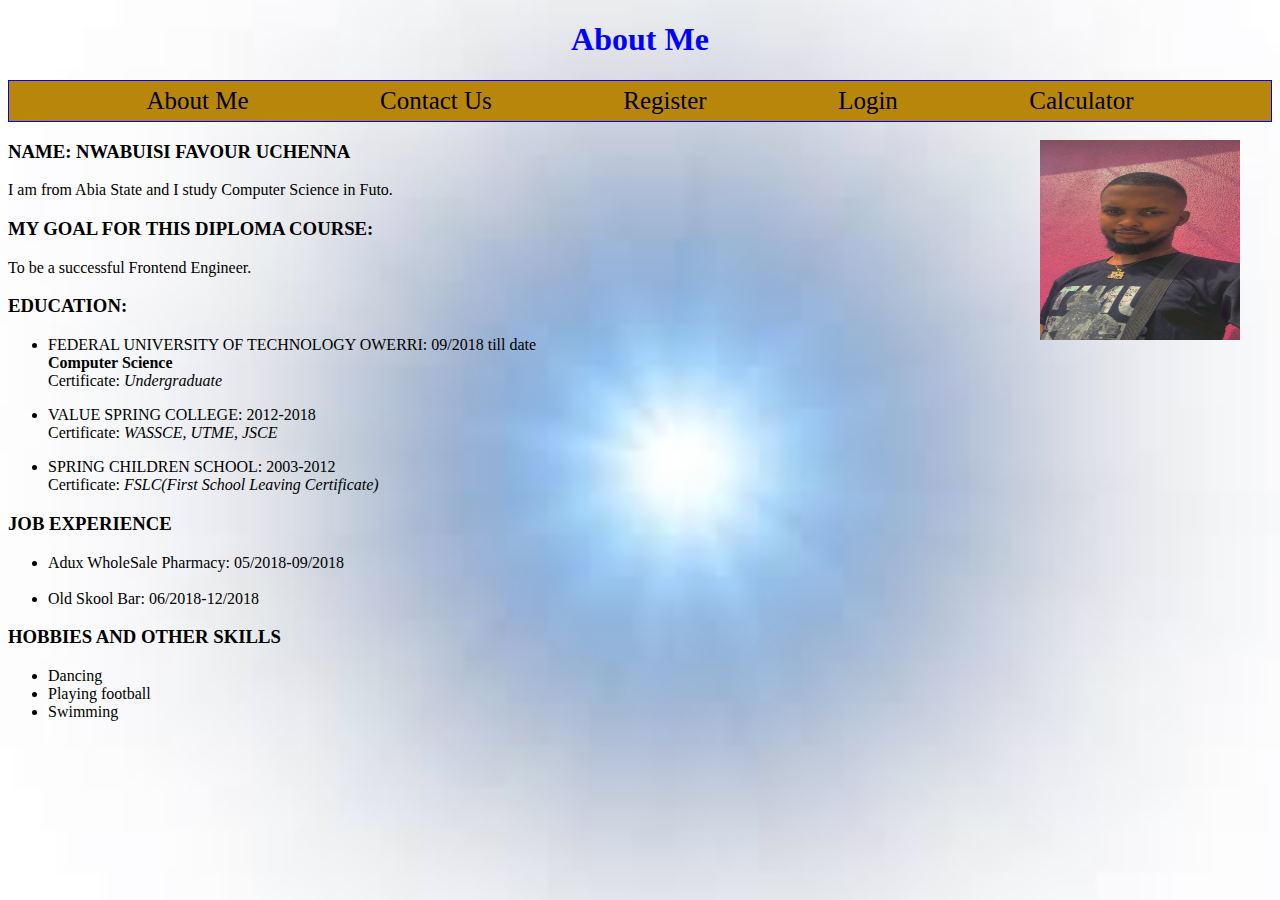
<file: index.html>
<!DOCTYPE html>
<html lang="en">
<head>
  <meta charset="UTF-8">
  <meta http-equiv="X-UA-Compatible" content="IE=edge">
  <meta name="viewport" content="width=device-width, initial-scale=1.0">
  <title>About Me</title>
  <link rel="stylesheet" href="style.css">
</head>
<body>
  
  <h1>About Me</h1>
   <header>
    <nav>
        <a href="index.html">About Me</a>
        <a href="ContactUs.html">Contact Us</a>
        <a href="register.html">Register</a>
        <a href="login.html">Login</a>
        <a href="Calculator.html">Calculator</a>
    </nav>
   </header>
   <aside><img src="./Favour.png"</aside>
    <section> 
      <div class="main">
          <h3>NAME: NWABUISI FAVOUR UCHENNA</h3>
          <p>I am from Abia State and I study Computer Science in Futo.</p>
          <h3>MY GOAL FOR THIS DIPLOMA COURSE:</h3>
          <p>To be a successful Frontend Engineer.</p>
          <h3>EDUCATION:</h3>
            <ul>
          <li><p>FEDERAL UNIVERSITY OF TECHNOLOGY OWERRI: 09/2018 till date<br><b>Computer Science</b><br>Certificate: <i>Undergraduate</i></p>
          </li>
          <li> <p>VALUE SPRING COLLEGE: 2012-2018<br>Certificate: <i>WASSCE, UTME, JSCE</i></li><p>
          <li>SPRING CHILDREN SCHOOL: 2003-2012 <br>Certificate: <i>FSLC(First School Leaving Certificate)</i></li>
            </ul>
          <h3>JOB EXPERIENCE</h3>
          <ul>
            <li>Adux WholeSale Pharmacy:  05/2018-09/2018</li><br>
            <li>Old Skool Bar: 06/2018-12/2018</li>
          </ul>
          <h3>HOBBIES AND OTHER SKILLS</h3>
          <ul>
            <li>Dancing</li>
            <li>Playing football</li>
            <li>Swimming</li>
          </ul>
      </div>
    </section>
    
    
</body>
</html>
</file>
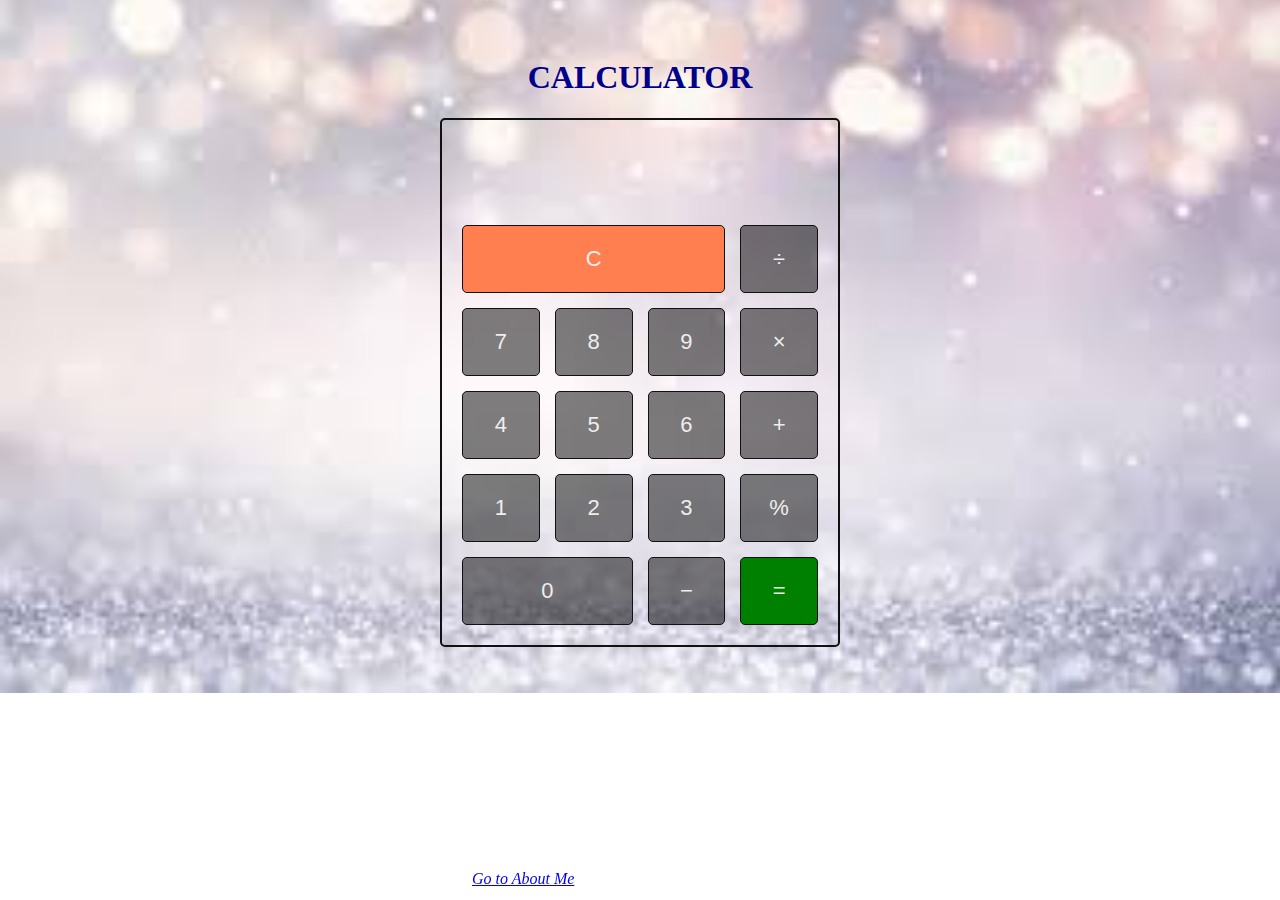
<file: Calculator.html>
<!DOCTYPE html>
<html lang="en">
<head> 
  <meta charset="UTF-8">
  <meta http-equiv="X-UA-Compatible" content="IE=edge">
  <meta name="viewport" content="width=device-width, initial-scale=1.0">
  <title>Calculator</title>
  <link rel="stylesheet" href="Calculator.css">
</head>
<body>
     <h1>CALCULATOR</h1>
   <div class="calculator">
    <input type="number">
    <div class="calculator-buttons">
      <button class="calc-button  is-clear">C</button>
      <button class="calc-button">&divide;</button>

      <button class="calc-button">7</button>
      <button class="calc-button">8</button>
      <button class="calc-button">9</button>
      <button class="calc-button">&times;</button>

      <button class="calc-button">4</button>
      <button class="calc-button">5</button>
      <button class="calc-button">6</button>
      <button class="calc-button">&plus;</button>
 
      <button class="calc-button">1</button>
      <button class="calc-button">2</button>
      <button class="calc-button">3</button>
      <button class="calc-button">&percnt;</button>

      <button class="calc-button is-zero">0</button>
      <button class="calc-button">&minus;</button>
      <button class="calc-button is-equals">&equals;</button>
      
      <div id="footer">
        <a href="./index.html"><i>Go to About Me</i></a>
      </div>
    </div>
</body>
</html>
</file>
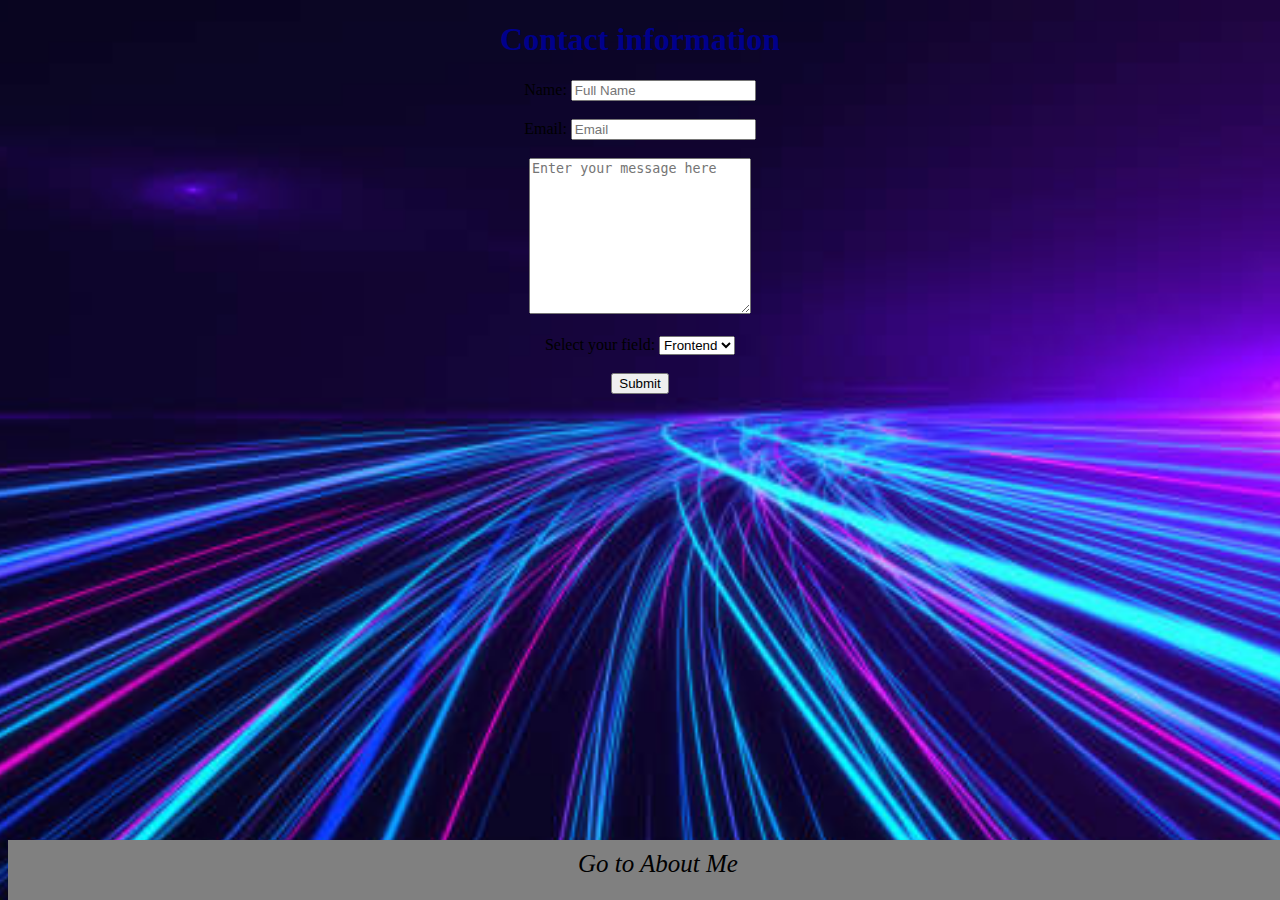
<file: ContactUs.html>
<!DOCTYPE html>
<html lang="en">
<head>
  <meta charset="UTF-8">
  <meta http-equiv="X-UA-Compatible" content="IE=edge">
  <meta name="viewport" content="width=device-width, initial-scale=1.0">
  <title>Contact Us</title>
  <link rel="stylesheet" href="ContactUs.css">
</head>
<body>
  <center>
  <div>
    <h1>Contact information</h1>
  <form action="#" method="post">
    <label for="Name">Name:
      <input type="text" name="Full name" id="full_name" placeholder="Full Name" required>
    </label><br><br>

    <label for="Email">Email:
      <input type="email" name="Email" id="_email" placeholder="Email" required>
    </label><br><br>
    
   <textarea name="" id="" cols="25" rows="10" placeholder="Enter your message here" required></textarea><br><br>
   <label for="Select-your-field">Select your field:
    <select name="Priority" id="_priority">Select your field
      <option value="frontend">Frontend</option>
      <option value="backend">Backend</option>
      <option value="cloud">Cloud</option>
    </select>
  </label><br><br>
  <button type="submit">Submit</button>
  </form>
  <div id="footer">
     <a href="./index.html"><i>Go to About Me</i></a>
  </div>
  </div>
  </center>
</body>
</html>
</file>
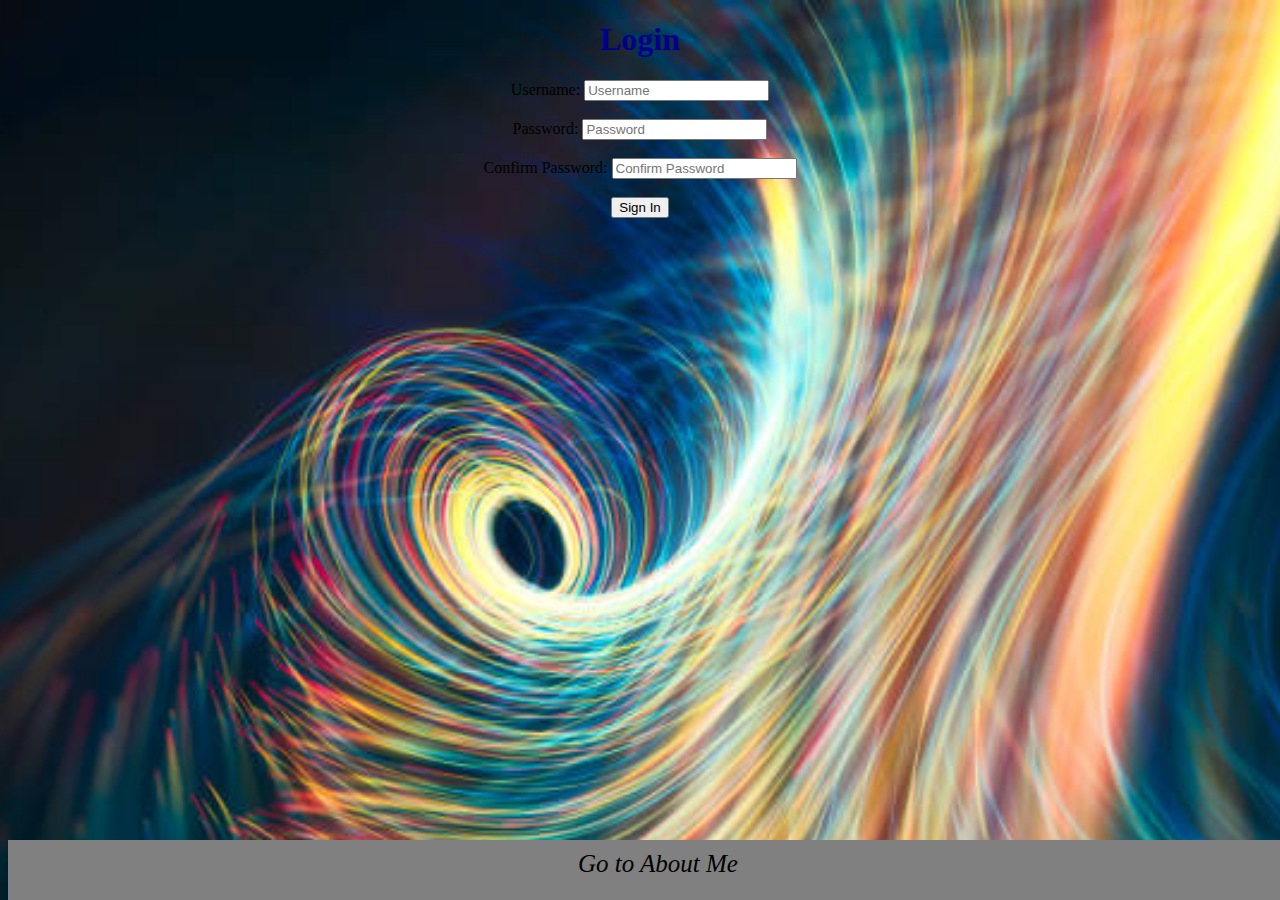
<file: login.html>
<!DOCTYPE html>
<html lang="en">
<head>
  <meta charset="UTF-8">
  <meta http-equiv="X-UA-Compatible" content="IE=edge">
  <meta name="viewport" content="width=device-width, initial-scale=1.0">
  <title>Login</title>
  <link rel="stylesheet" href="login.css">
</head>
<body>
  <center>
    <div>
      <h1>Login</h1>
      <form action="#" method="post">
        <label for="Username">Username:
          <input type="username" name="Username" id="_username" placeholder="Username" required>
        </label><br><br>
        
        <label for="Password">Password:
          <input type="password" name="Password" id="_password" placeholder="Password" required>
        </label><br><br>
        
        <label for="Confirm password">Confirm Password:
          <input type="confirm password" name="Confirm password" id="_confirm password" placeholder="Confirm Password" required>
        </label><br><br>
                
        <button type="submit">Sign In</button>
        </form>
        <div id="footer">
          <a href="./index.html"><i>Go to About Me</i></a>
        </div>
      </form>
    </div>
  </center>
</body>
</html>
</file>
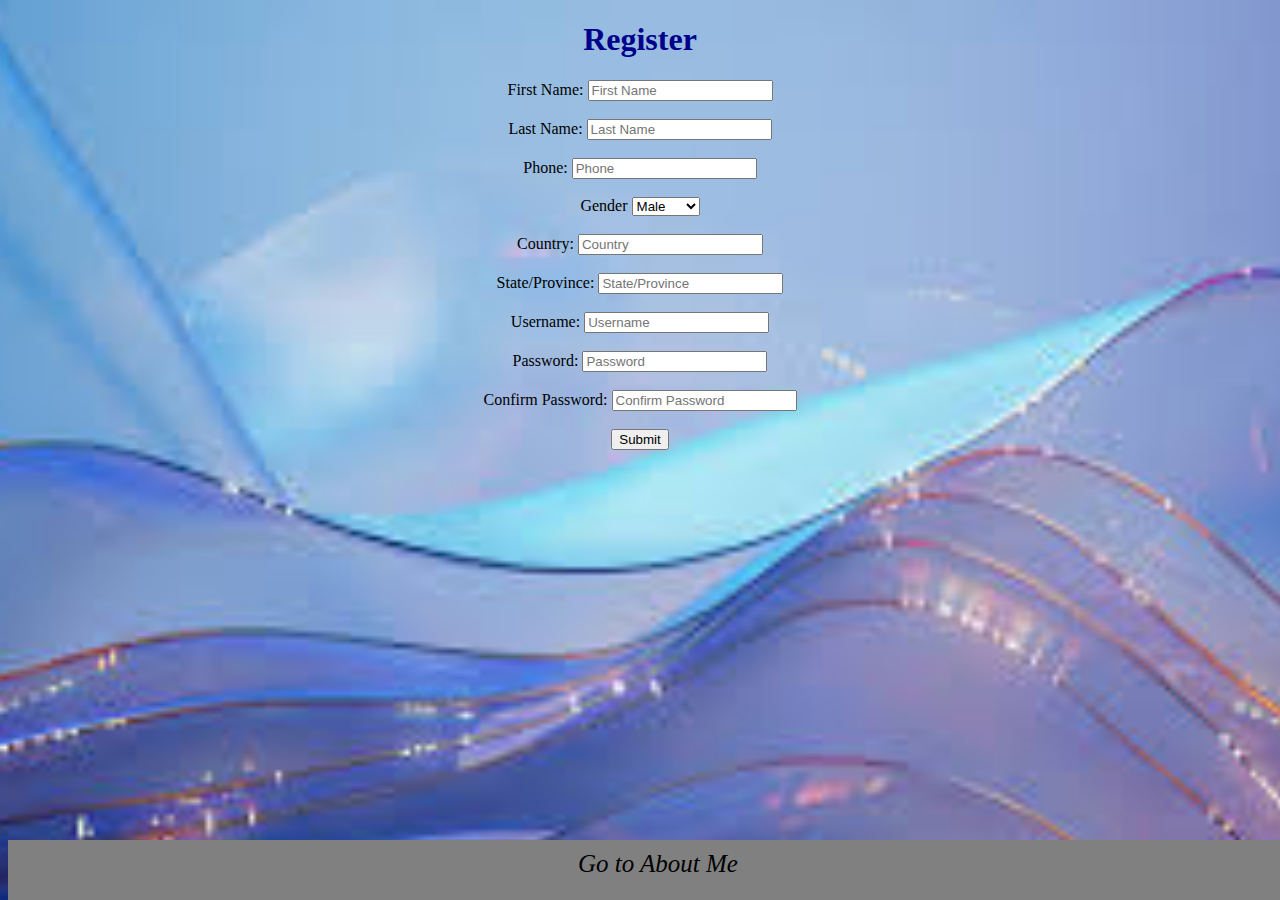
<file: register.html>
<!DOCTYPE html>
<html lang="en">
<head>
  <meta charset="UTF-8">
  <meta http-equiv="X-UA-Compatible" content="IE=edge">
  <meta name="viewport" content="width=device-width, initial-scale=1.0">
  <title>Register</title>
  <link rel="stylesheet" href="register.css">
</head>
<body>
  <center>
    <div>
  <h1>Register</h1>
  <form action="#" method="post">
    <label for="First name">First Name:
      <input type="" name="First name" id="first_name" placeholder="First Name" required>
    </label><br><br>
    
    <label for="Last name">Last Name:
      <input type="" name="Last name" id="last_name" placeholder="Last Name" required>
    </label><br><br>
    
    <label for="Phone">Phone:
      <input type="phone" name="Phone" id="_phone" placeholder="Phone" required>
    </label><br><br>
    
  
   <label for="Gender">Gender
    <select name="Gender" id="_gender">Gender
      <option value="male">Male</option>
      <option value="female">Female</option>
      <option value="custom">Custom</option>
    </select>
  </label><br><br>

  <label for="Country">Country:
    <input type="country" name="Country" id="_country" placeholder="Country" required>
  </label><br><br>

  <label for="State/Province">State/Province:
    <input type="state/province" name="State/province" id="_state/province" placeholder="State/Province" required>
  </label><br><br>

  <label for="Username">Username:
    <input type="username" name="Username" id="_username" placeholder="Username" required>
  </label><br><br>
  
  <label for="Password">Password:
    <input type="password" name="Password" id="_password" placeholder="Password" required>
  </label><br><br>
  
  <label for="Confirm password">Confirm Password:
    <input type="confirm password" name="Confirm password" id="_confirm password" placeholder="Confirm Password" required>
  </label><br><br>
  
  
  <button type="submit">Submit</button>
  </form>
  <div id="footer">
    <a href="./index.html"><i>Go to About Me</i></a>
  </div>
  </div>
  </center>
</body>
</html>
</file>
<file: style.css>
html{
  min-height: 100%;
  background-image: url(./light.jpg);
  background-position:center center;
  background-repeat: no-repeat;
  background-size: cover;
}

nav{
  border: 1px solid blue;
  background-color:darkgoldenrod;
  color: white;
  padding: 6px;
  display: flex;
  flex-wrap:nowrap;
  align-items: center;
  justify-content:space-evenly;
}


a{
  text-decoration: none;
  color:black;
  font-size: 25px;
}

a:hover{
  color: brown;
}

a:visited{
  color: purple;
}

h1{
  text-align: center;
  color: blue;
}

img{
  width: 200px;
  height: 200px;;
  position: absolute;
  top: 140px;
  right: 40px;
}

@media(max-width:600px){
  .main{
  width: 100px;
  float: none;
 }

}
</file>
<file: Calculator.css>
*{
  box-sizing: border-box;
}

body{
  background: url(./ash.jpg);
  background-position:center center;
  background-repeat: no-repeat;
  background-size: cover;
  padding-bottom: 30px;
  padding-top: 30px;
}

.calculator{
  max-width: 400px;
  margin: 0 auto;
  border: 2px solid #111;
  border-radius: 5px;
}

.calculator input{
  background: none;
  border: none;
  box-shadow: none;
  width: 100%;
  border-bottom:border solid 2px #111;
  padding: 20px;
  text-align: right;
  font-size: 40px;

}

.calculator-buttons{
  padding: 20px;
  display: grid;
  grid-template-rows: repeat(5, 1fr) ;
  grid-template-columns: repeat(4, 1fr);
  gap: 15px;
}

.calc-button{
  background: rgba(0, 0, 0, 0.5);
  border: 1px solid #111;
  padding: 20px;
  color: #EEE;
  border-radius: 5px;
  font-size: 22px;
  cursor: pointer;
}

.is-clear{
  grid-column:span 3;
  background: coral;
}

.is-zero{
  grid-column:span 2;
}

h1{
  text-align: center;
  color: darkblue;
}

#footer{
  position: fixed;
  padding: 10px 10px 10px 10px;
  bottom: 0;
  width: 100%;
  Height: 40px;
}
 @media(max-width:600px){
  html{
  width: 100px;
  float: none;
 }

}

body{
  min-height: 100px;
}

.is-equals{
  background: green;
}
</file>
<file: ContactUs.css>
html{
  min-height: 100%;
  background-image: url(./beauty.jpg);
  background-position:center center;
  background-repeat: no-repeat;
  background-size: cover;
}
#footer{
  position: fixed;
  padding: 10px 10px 10px 10px;
  bottom: 0;
  width: 100%;
  Height: 40px;
  background: grey;
}

a{
  text-decoration: none;
  color:black;
  font-size: 25px;
}

a:hover{
  color: brown;
}

a:visited{
  color: purple;
}

h1{
  text-align: center;
  color:darkblue;
}

@media(max-width:600px){
  html{
  width: 100px;
  float: none;
 }

}

body{
  min-height: 100px;
}
</file>
<file: login.css>
html{
  min-height: 100%;
  background-image: url(./great.jpg);
  background-position:center center;
  background-repeat: no-repeat;
  background-size: cover;
}

#footer{
  position: fixed;
  padding: 10px 10px 10px 10px;
  bottom: 0;
  width: 100%;
  Height: 40px;
  background-color: grey;
}

a{
  text-decoration: none;
  color:black;
  font-size: 25px;
}

a:hover{
  color: brown;
}

a:visited{
  color: purple;
}

h1{
  text-align: center;
  color:darkblue;
}

@media(max-width:600px){
  html{
  width: 100px;
  float: none;
 }

}

body{
  min-height: 100px;
}
</file>
<file: register.css>
html{
  min-height: 100%;
  background-image: url(./fine.jpg);
  background-position:center center;
  background-repeat: no-repeat;
  background-size: cover;
}

#footer{
  position: fixed;
  padding: 10px 10px 10px 10px;
  bottom: 0;
  width: 100%;
  Height: 40px;
  background-color: grey;
}

a{
  text-decoration: none;
  color:black;
  font-size: 25px;
}

a:hover{
  color: brown;
}

a:visited{
  color: purple;
}

h1{
  text-align: center;
  color:darkblue;
}

@media(max-width:600px){
  html{
  width: 100px;
  float: none;
 }

}

body{
  min-height: 100px;
}
</file>
